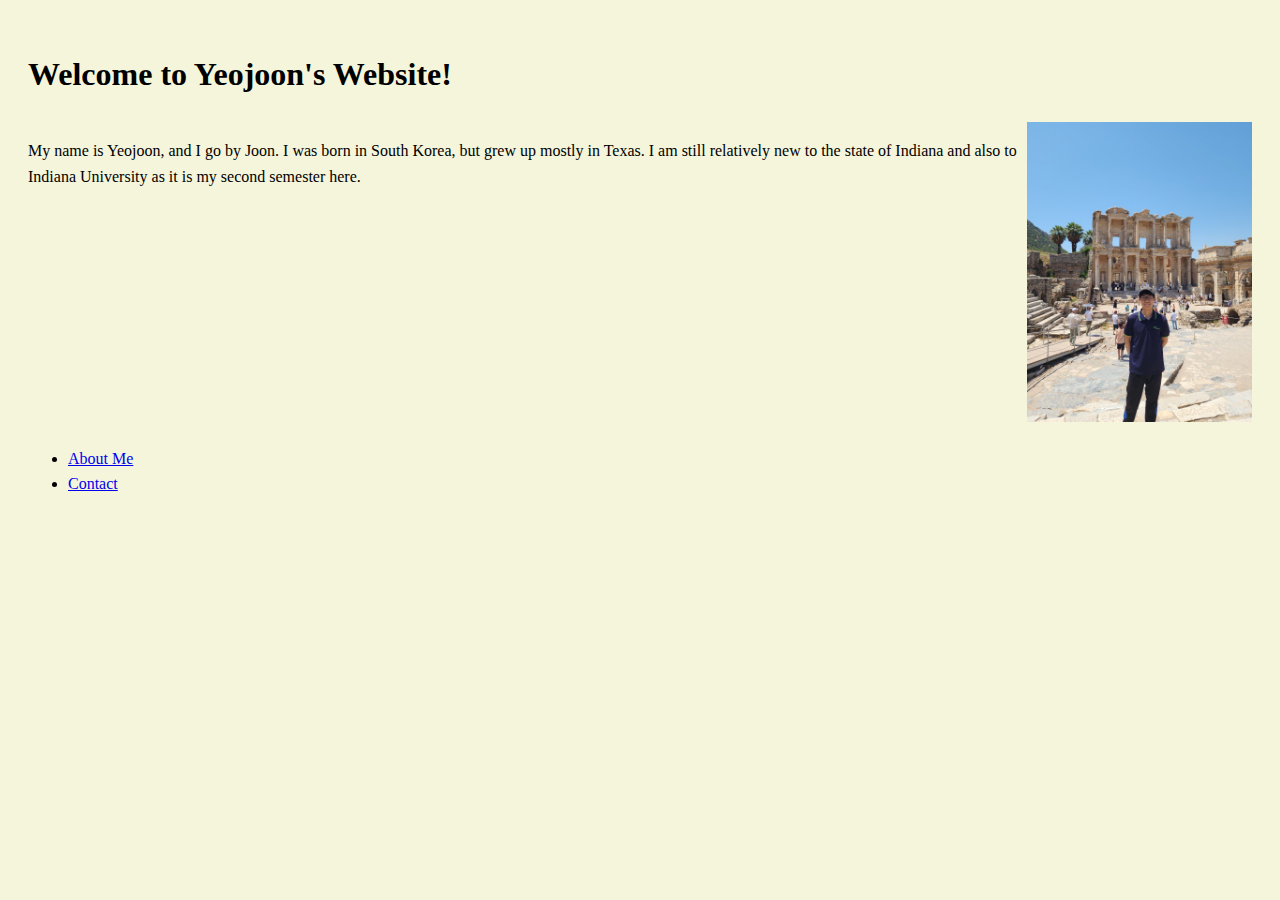
<file: index.html>
<!DOCTYPE html>
<html>
<head>
	<title>Welcome to Yeojoon's Website!</title>
	<link rel="stylesheet" href="styles.css">
</head>

<body>
	<h1>Welcome to Yeojoon's Website!</h1>

	<div class="flex-container">
		<div><p>My name is Yeojoon, and I go by Joon. I was born in South Korea, but grew up mostly in Texas. I am still relatively new to the state of Indiana and also to Indiana University as it is my second semester here.</p></div>
		<div><img src="photo.jpg" height="300"></div>
	</div>

	<ul>
		<li><a href="about.html" target="_self">About Me</a></li>
		<li><a href="contact.html" target="_self">Contact</a></li>
	</ul>
	
</body>
</html>
</file>
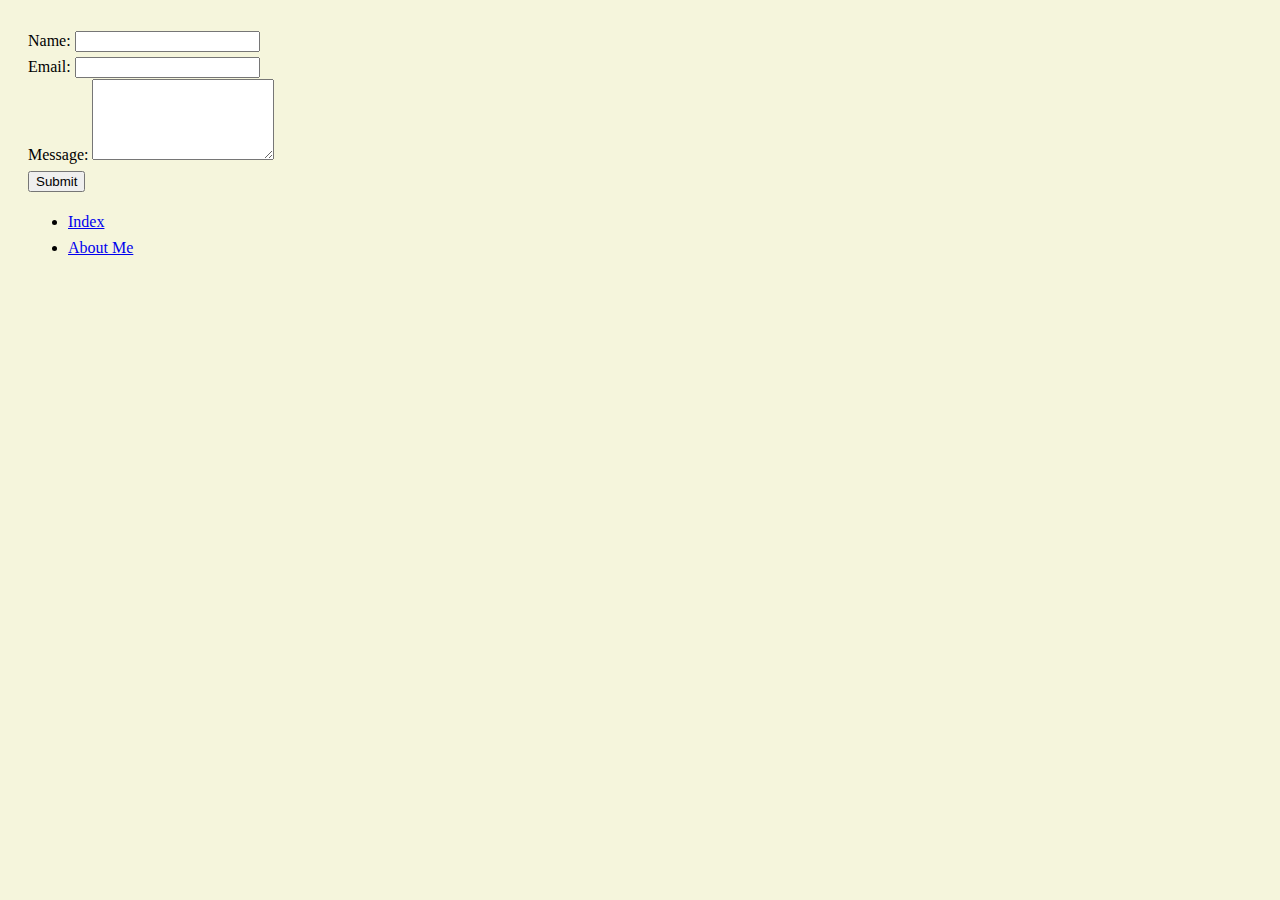
<file: contact.html>
<!DOCTYPE html>
<html>
<head>
	<title>Contact Me</title>
	<link rel="stylesheet" href="styles.css">
</head>

<body>
	<form>
		<label for="name">Name:</label>
		<input type="text" id="name" name="name"><br>
		<label for="email">Email:</label>
		<input type="email" id="email" name="email"><br>
		<label for="message">Message:</label>
		<textarea id="message" name="message" rows="5"></textarea><br>
		<input type="submit" value="Submit">
	</form>

	<ul>
		<li><a href="index.html" target="_self">Index</a></li>
		<li><a href="about.html" target="_self">About Me</a></li>
	</ul>
</body>

</html>
</file>
<file: styles.css>
.flex-container {
	display: flex;
	flex-direction: row;
	flex-wrap: nowrap;
	align-items: flex-start;
	align-content: flex-start;
}

@media screen and (max-width: 500px) {
	.flex-container {
		flex-wrap: wrap;
		flex-direction: column;
	}
}

body {
	font: serif;
	background-color: beige;
	padding: 20px;
	line-height: 1.6;
}
</file>
